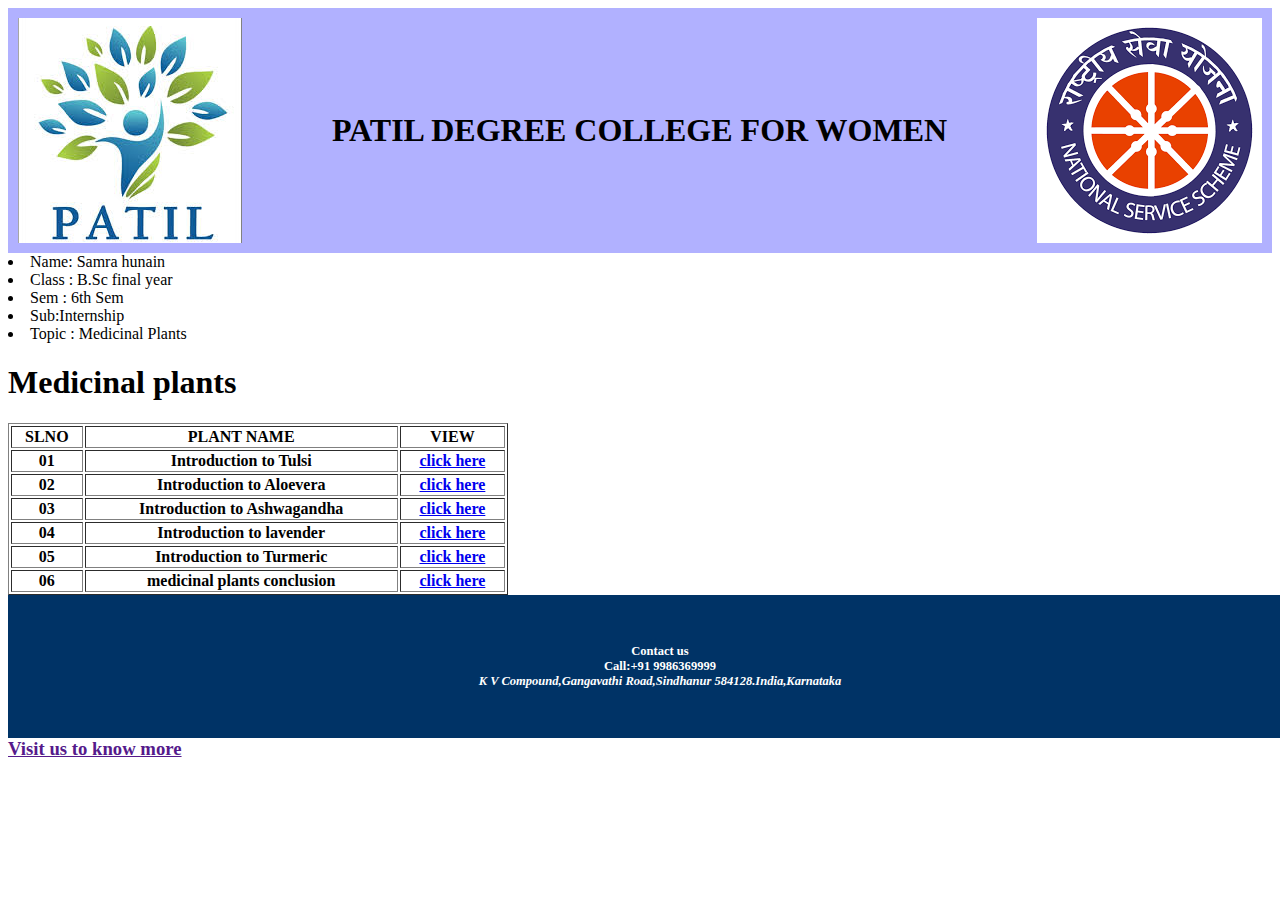
<file: index.html>
<html lang="en">
<head>
    <meta charset="UTF-8">
    <meta name="viewport" content="width=device-width, initial-scale=1.0">
    <title>Medicinal plants</title>
    <link rel="stylesheet" href="styles.css">
</head>
<body>
    <header>
        <div class="header">
            <div class="leftlogo">
                <img src="sam project/patil logo.jpeg"alt="logo">
            </div>
            <div class="collegename">
                <h1>PATIL DEGREE COLLEGE FOR WOMEN</h1>
            </div>
            <div class="rightlogo">
                <img src="sam project/nss logo.png"alt="logo">
            </div>
        </div>
    </header>
        <tr></tr>
            <li>Name: Samra hunain</li>
            <li>Class : B.Sc final year</li>
            <li>Sem : 6th Sem</li>
            <li>Sub:Internship</li>
            <li>Topic : Medicinal Plants</li>

        </tr>


    <h1><border>Medicinal plants</border></h1>
    <h3><table border="1px" class="table" width="500px"></h3>
        <tr>
            <th>SLNO</th>
            <th>PLANT NAME</th>
            <th>VIEW</th>
        </tr>
        <tr>
            <th>01</th>
            <th>Introduction to Tulsi</th>
            <th><a href="new.html">click here</a></th>
        </tr>
        <tr>
            <th>02</th>
            <th>Introduction to Aloevera</th>
            <th><a href="new1.html">click here</a></th>
        </tr>
        <tr>
            <th>03</th>
            <th>Introduction to Ashwagandha </th>
            <th><a href="new2.html">click here</a></th>
        </tr>
        <tr>
            <th>04</th>
            <th>Introduction to lavender </th>
            <th><a href="new3.html">click here</a></th>
        </tr>
        <tr>
            <th>05</th>
            <th>Introduction to Turmeric</th>
            <th><a href="new4.html">click here</a></th>
        </tr>
        <tr>
            <th>06</th>
            <th>medicinal plants conclusion</th>
            <th><a href="new5.html">click here</a></th>
        </tr>

    
        </tr>
    </table>

  <footer>
    <p><h6>Contact us<br> Call:+91 9986369999<brbr><Address>K V Compound,Gangavathi Road,Sindhanur 584128.India,Karnataka</Address></h6></p>
  </footer>
  <a href="" class="hero-btn">Visit us to know more</a>
</body>
</html>
</file>
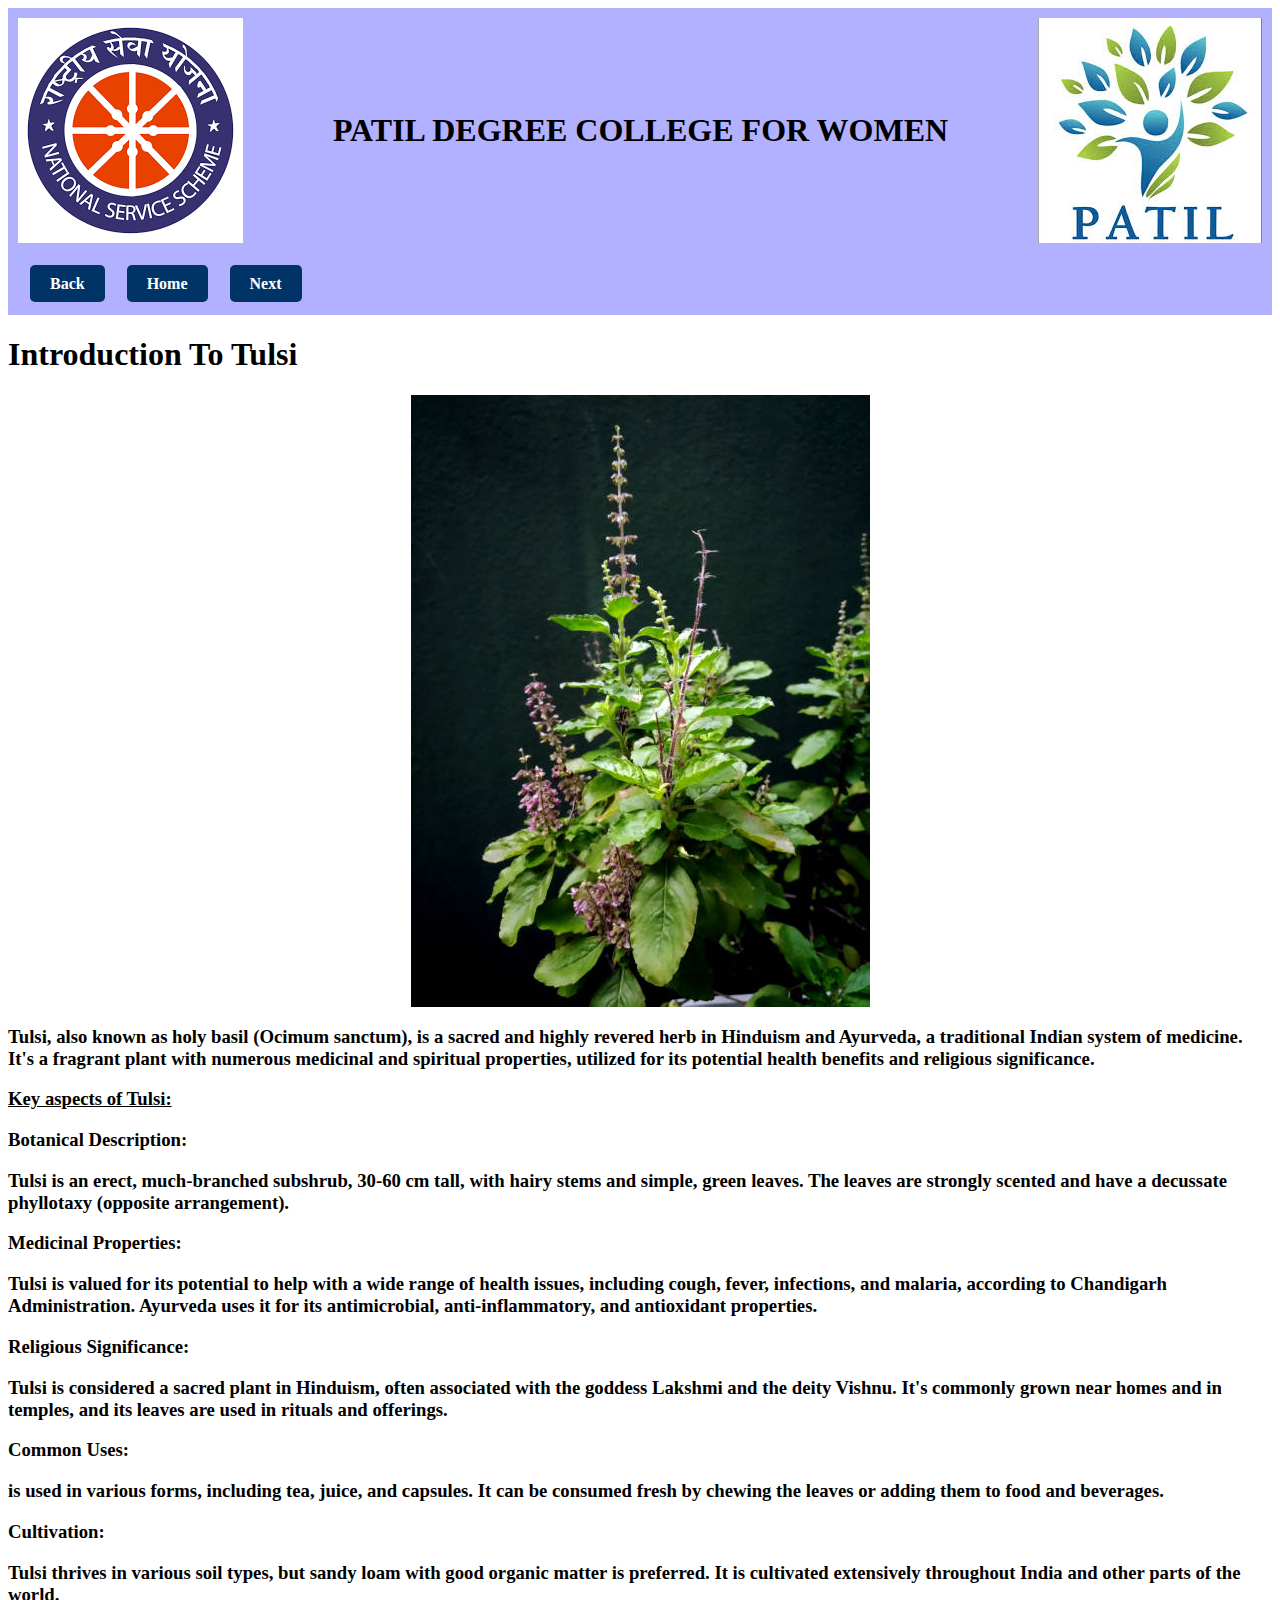
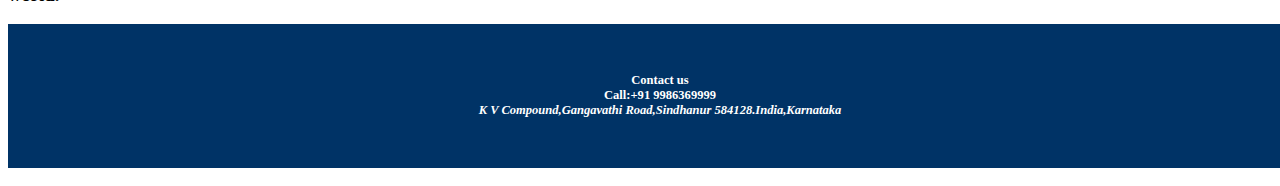
<file: new.html>
<html lang="en">
<head>
    <meta charset="UTF-8">
    <meta name="viewport" content="width=device-width, initial-scale=1.0">
    <title>Medicinal plants</title>
    <link rel="stylesheet" href="styles.css">
</head>
<body>
    <header>
        <div class="header">
            <div class="leftlogo">
                <img src="sam project/nss logo.png"alt="logo">
            </div>
            <div class="collegename">
                <h1>PATIL DEGREE COLLEGE FOR WOMEN</h1>
            </div>
            <div class="rightlogo">
                <img src="sam project/patil logo.jpeg"alt="logo">
            </div>
        </div>
    </header>
    <style>
    table.header {
      width: 100%;
      padding: 10px;
    }
    table.header td {
      text-align: center;
      padding: 10px;
    }
    .nav-button {
      padding: 10px 20px;
      background-color:  #003366;
      color: white;
      text-decoration: none;
      border-radius: 5px;
      font-weight: bold;
    }
    .nav-button:hover {
      background-color: #003366;
    }
  </style>

<table class="header">
  <tr>
    <td><a href="new.html" class="nav-button">Back</a></td>
    <td><a href="index.html" class="nav-button">Home</a></td>
    <td><a href="new1.html" class="nav-button">Next</a></td>
  </tr>
</table>

    <h1><boeder>Introduction To Tulsi</border></h1>
    <h3><table boedser="1px" class="table" width="500px">
        <tr>
           <center><img src="sam project/istockphoto-843955686-612x612.jpg" alt="tulsi"></center>
            <P>Tulsi, also known as holy basil (Ocimum sanctum),
                 is a sacred and highly revered herb in Hinduism and Ayurveda,
                  a traditional Indian system of medicine.
                   It's a fragrant plant with numerous medicinal and spiritual properties,
                    utilized for its potential health benefits and religious significance. 
       
               <u><b></P>Key aspects of Tulsi:</p></b></u>
<p>Botanical Description:</p>
<p>Tulsi is an erect, much-branched subshrub, 30-60 cm tall, with hairy stems and simple, green leaves. The leaves are strongly scented and have a decussate phyllotaxy (opposite arrangement).</p>
<p>Medicinal Properties:</p>
<p>Tulsi is valued for its potential to help with a wide range of health issues, including cough, fever, infections, and malaria, according to Chandigarh Administration. Ayurveda uses it for its antimicrobial, anti-inflammatory, and antioxidant properties.</p> 
<p>Religious Significance:</p>
<p>Tulsi is considered a sacred plant in Hinduism, often associated with the goddess Lakshmi and the deity Vishnu. It's commonly grown near homes and in temples, and its leaves are used in rituals and offerings.</p>
<p>Common Uses:</p>
<p> is used in various forms, including tea, juice, and capsules. It can be consumed fresh by chewing the leaves or adding them to food and beverages.</p>
<p>Cultivation:</p>
<p></p>Tulsi thrives in various soil types, but sandy loam with good organic matter is preferred. It is cultivated extensively throughout India and other parts of the world.</p>

  <footer>
    <p><h6>Contact us<br> Call:+91 9986369999<brbr><Address>K V Compound,Gangavathi Road,Sindhanur 584128.India,Karnataka</Address></h6></p>
  </footer>
</body>
</html>
</file>
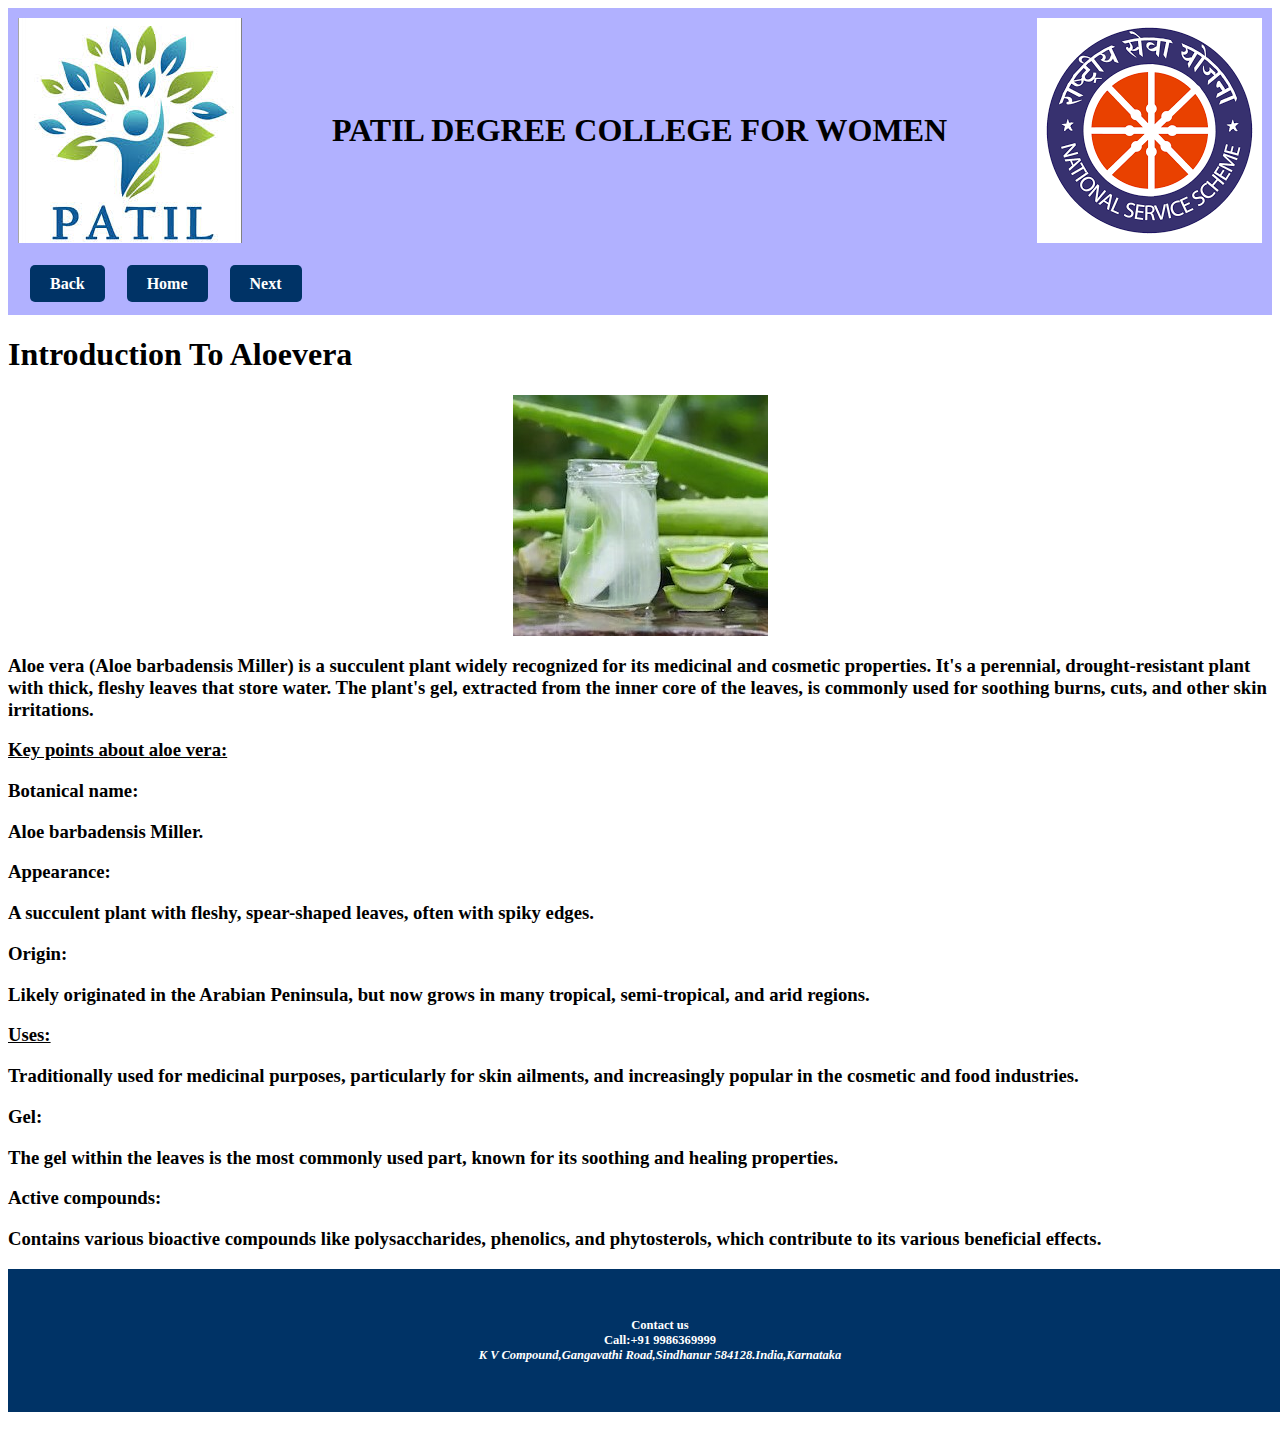
<file: new1.html>
<html lang="en">
<head>
    <meta charset="UTF-8">
    <meta name="viewport" content="width=device-width, initial-scale=1.0">
    <title>Medicinal plants</title>
    <link rel="stylesheet" href="styles.css">
</head>
<body>
    <header>
        <div class="header">
            <div class="leftlogo">
               <img src="sam project/patil logo.jpeg"alt="logo">
            </div>
            <div class="collegename">
                <h1>PATIL DEGREE COLLEGE FOR WOMEN</h1>
            </div>
            <div class="rightlogo">
                <img src="sam project/nss logo.png"alt="logo">
            </div>
        </div>
    </header>

     <style>
    table.header {
      width: 100%;
      padding: 10px;
    }
    table.header td {
      text-align: center;
      padding: 10px;
    }
    .nav-button {
      padding: 10px 20px;
      background-color:  #003366;
      color: white;
      text-decoration: none;
      border-radius: 5px;
      font-weight: bold;
    }
    .nav-button:hover {
      background-color: #003366;
    }
  </style>

<table class="header">
  <tr>
    <td><a href="new.html" class="nav-button">Back</a></td>
    <td><a href="index.html" class="nav-button">Home</a></td>
    <td><a href="new2.html" class="nav-button">Next</a></td>
  </tr>
</table>

    <h1><boeder>Introduction To Aloevera</border></h1>
    <h3><table boeder="1px" class="table" width="500px">
        <tr>
         <center> <img src="sam project/great-sunshine-nuts-100-aloe-vera-gel-for-face-with-natural-aloe-vera-vitamin-e-for-skin-and-hair-400g-product-images-orvvimj7n4z-p608202481-9-202403021948.jpg" alt="aloevra"></center>
            <P>Aloe vera (Aloe barbadensis Miller) is a succulent plant widely recognized for its medicinal and cosmetic properties. It's a perennial, drought-resistant plant with thick, fleshy leaves that store water. The plant's gel, extracted from the inner core of the leaves, is commonly used for soothing burns, cuts, and other skin irritations.</P> 
<p><u>Key points about aloe vera:</p></u>
<p>Botanical name:</p>
<p>Aloe barbadensis Miller.</p> 
<p>Appearance:</p>
<p>A succulent plant with fleshy, spear-shaped leaves, often with spiky edges.</p>
<p>Origin:</p>
<p>Likely originated in the Arabian Peninsula, but now grows in many tropical, semi-tropical, and arid regions.</p>
<p><u>Uses:</u></p>
<p>Traditionally used for medicinal purposes, particularly for skin ailments, and increasingly popular in the cosmetic and food industries.</p> 
<p>Gel:</p>
<p>The gel within the leaves is the most commonly used part, known for its soothing and healing properties.</p>
<p>Active compounds:</p>
<p>Contains various bioactive compounds like polysaccharides, phenolics, and phytosterols, which contribute to its various beneficial effects. </P>

  <footer>
    <p><h6>Contact us<br> Call:+91 9986369999<brbr><Address>K V Compound,Gangavathi Road,Sindhanur 584128.India,Karnataka</Address></h6></p>
  </footer>
</body>
</html>
</file>
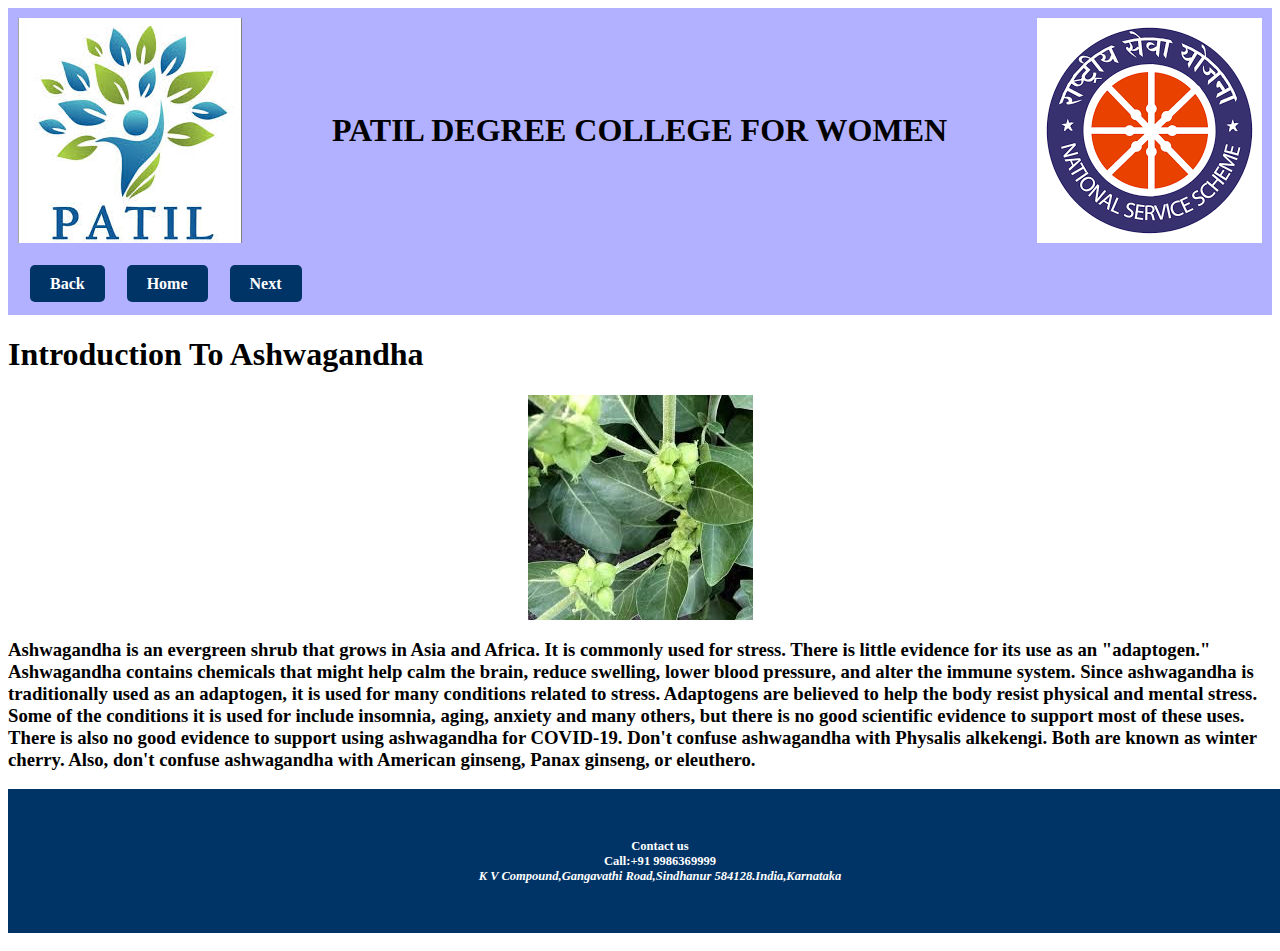
<file: new2.html>
<html lang="en">
<head>
    <meta charset="UTF-8">
    <meta name="viewport" content="width=device-width, initial-scale=1.0">
    <title>Medicinal plants</title>
    <link rel="stylesheet" href="styles.css">
</head>
<body>
    <header>
        <div class="header">
            <div class="leftlogo">
                <img src="sam project/patil logo.jpeg"alt="logo">
            </div>
            <div class="collegename">
                <h1>PATIL DEGREE COLLEGE FOR WOMEN</h1>
            </div>
            <div class="rightlogo">
                <img src="sam project/nss logo.png"alt="logo">
            </div>
        </div>
    </header>

     <style>
    table.header {
      width: 100%;
      padding: 10px;
    }
    table.header td {
      text-align: center;
      padding: 10px;
    }
    .nav-button {
      padding: 10px 20px;
      background-color:  #003366;
      color: white;
      text-decoration: none;
      border-radius: 5px;
      font-weight: bold;
    }
    .nav-button:hover {
      background-color: #003366;
    }
  </style>

<table class="header">
  <tr>
    <td><a href="new1.html" class="nav-button">Back</a></td>
    <td><a href="index.html" class="nav-button">Home</a></td>
    <td><a href="new3.html" class="nav-button">Next</a></td>
  </tr>
</table>

    <h1><boeder>Introduction To Ashwagandha</border></h1>
    <h3><table boeder="1px" class="table" width="500px">
        <tr>
           <center> <img src="sam project/images.jpeg"alt="Ashwagandha"></center>
            
<p>Ashwagandha is an evergreen shrub that grows in Asia and Africa. It is commonly used for stress. There is little evidence for its use as an "adaptogen."

Ashwagandha contains chemicals that might help calm the brain, reduce swelling, lower blood pressure, and alter the immune system.

Since ashwagandha is traditionally used as an adaptogen, it is used for many conditions related to stress. Adaptogens are believed to help the body resist physical and mental stress. Some of the conditions it is used for include insomnia, aging, anxiety and many others, but there is no good scientific evidence to support most of these uses. There is also no good evidence to support using ashwagandha for COVID-19.

Don't confuse ashwagandha with Physalis alkekengi. Both are known as winter cherry. Also, don't confuse ashwagandha with American ginseng, Panax ginseng, or eleuthero.</p>

  <footer>
    <p><h6>Contact us<br> Call:+91 9986369999<brbr><Address>K V Compound,Gangavathi Road,Sindhanur 584128.India,Karnataka</Address></h6></p>
  </footer>
</body>
</html>
</file>
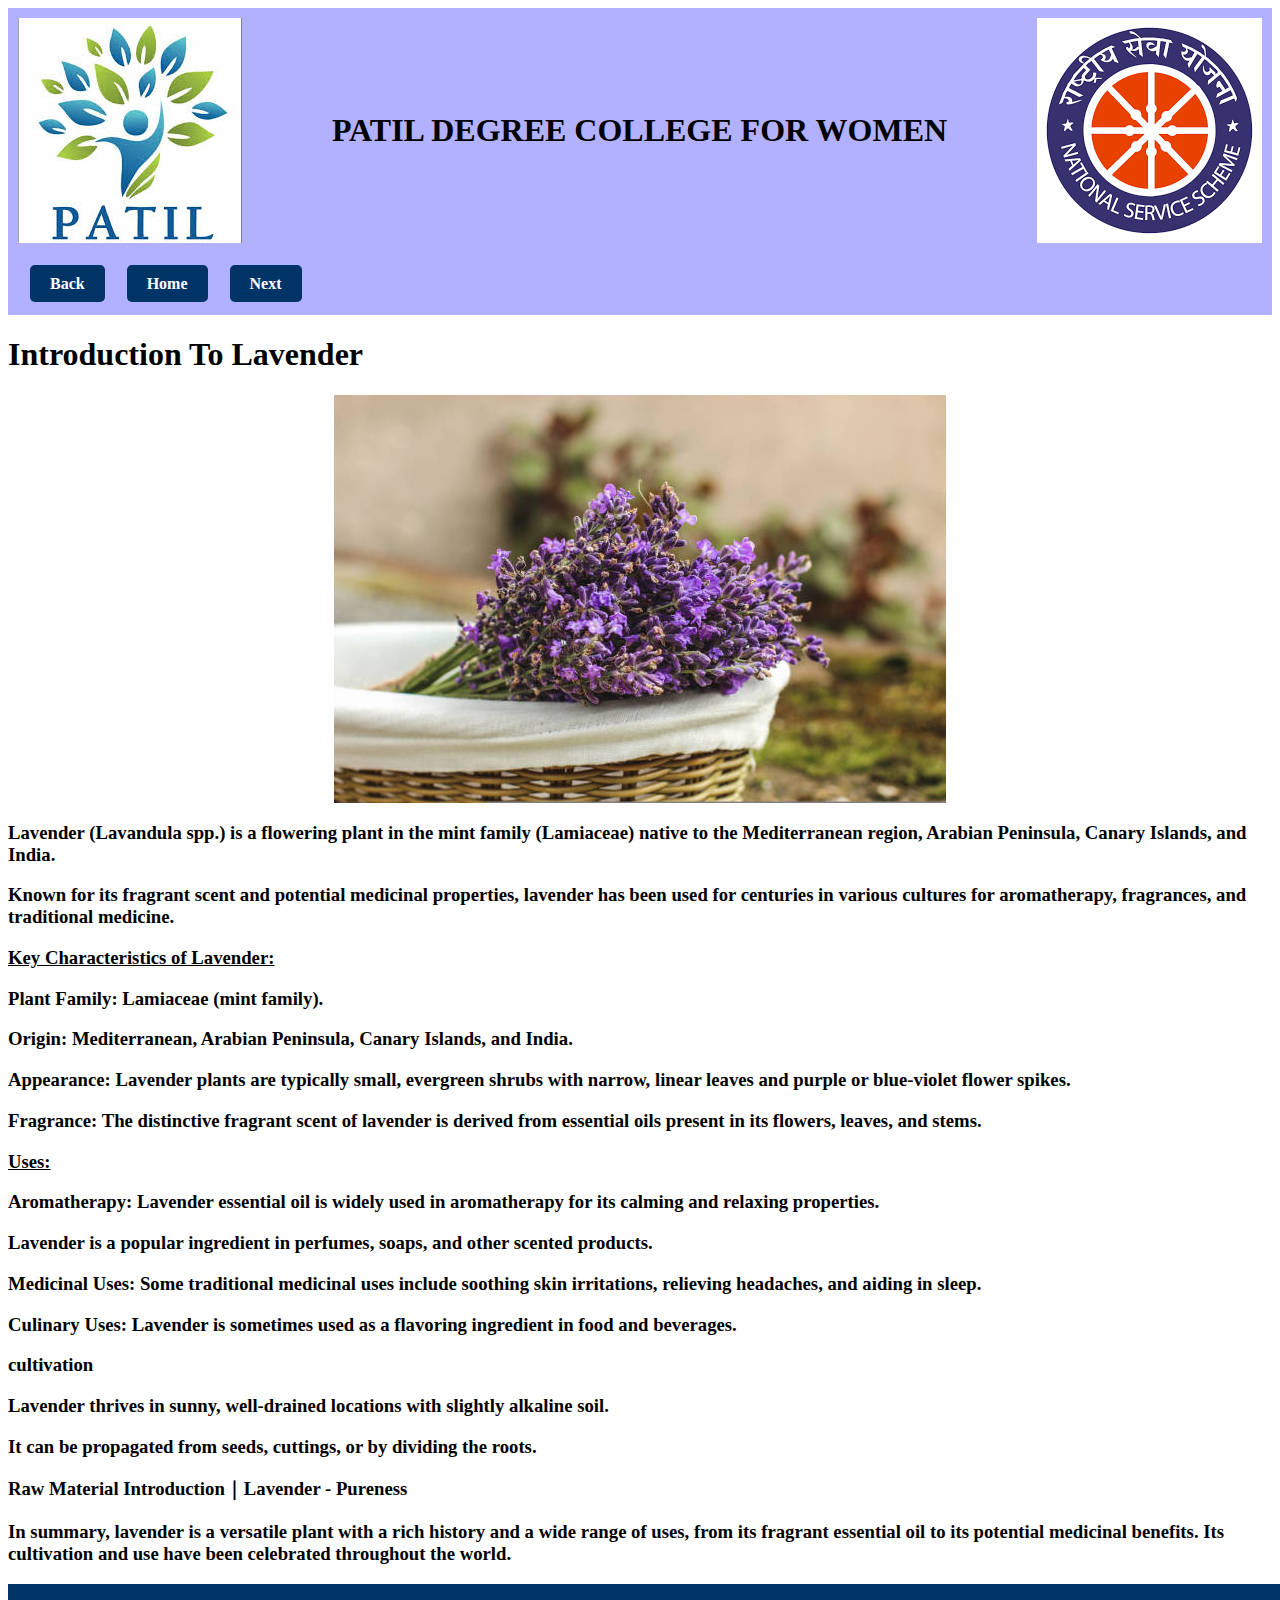
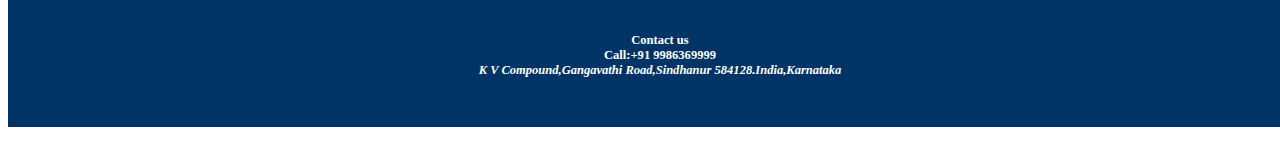
<file: new3.html>
<html lang="en">
<head>
    <meta charset="UTF-8">
    <meta name="viewport" content="width=device-width, initial-scale=1.0">
    <title>Medicinal plants</title>
    <link rel="stylesheet" href="styles.css">
</head>
<body>
    <header>
        <div class="header">
            <div class="leftlogo">
                <img src="sam project/patil logo.jpeg"alt="logo">
            </div>
            <div class="collegename">
                <h1>PATIL  DEGREE COLLEGE FOR WOMEN</h1>
            </div>
            <div class="rightlogo">
                <img src="sam project/nss logo.png"alt="logo">
            </div>
        </div>
    </header>

     <style>
    table.header {
      width: 100%;
      padding: 10px;
    }
    table.header td {
      text-align: center;
      padding: 10px;
    }
    .nav-button {
      padding: 10px 20px;
      background-color:  #003366;
      color: white;
      text-decoration: none;
      border-radius: 5px;
      font-weight: bold;
    }
    .nav-button:hover {
      background-color: #003366;
    }
  </style>

<table class="header">
  <tr>
    <td><a href="new2.html" class="nav-button">Back</a></td>
    <td><a href="index.html" class="nav-button">Home</a></td>
    <td><a href="new4.html" class="nav-button">Next</a></td>
  </tr>
</table>

    <h1><boeder>Introduction To Lavender</border></h1>
    <h3><table boeder="1px" class="table" width="500px">
        <tr>
           <center> <img src="sam project/istockphoto-1454899459-612x612.jpg" alt="lavender"></center>
            <p>Lavender (Lavandula spp.) is a flowering plant in the mint family (Lamiaceae) native to the Mediterranean region, Arabian Peninsula, Canary Islands, and India.</p>
            <p> Known for its fragrant scent and potential medicinal properties, lavender has been used for centuries in various cultures for aromatherapy, fragrances, and traditional medicine.</p>
<p><u>Key Characteristics of Lavender:</p></u>
<p>Plant Family: Lamiaceae (mint family).</p> 
<p>Origin: Mediterranean, Arabian Peninsula, Canary Islands, and India.</p> 
<p>Appearance: Lavender plants are typically small, evergreen shrubs with narrow, linear leaves and purple or blue-violet flower spikes.</p>
<p>Fragrance: The distinctive fragrant scent of lavender is derived from essential oils present in its flowers, leaves, and stems.</p> 
<p><u>Uses:</u></p>
<p>Aromatherapy: Lavender essential oil is widely used in aromatherapy for its calming and relaxing properties.</p>
<p>Lavender is a popular ingredient in perfumes, soaps, and other scented products.</p>
<p>Medicinal Uses: Some traditional medicinal uses include soothing skin irritations, relieving headaches, and aiding in sleep.</p> 
<p>Culinary Uses: Lavender is sometimes used as a flavoring ingredient in food and beverages.</p>
<p>cultivation</p>
<p>Lavender thrives in sunny, well-drained locations with slightly alkaline soil.</p> 
<p>It can be propagated from seeds, cuttings, or by dividing the roots.</p>
<p>Raw Material Introduction｜Lavender - Pureness</p>
<p>In summary, lavender is a versatile plant with a rich history and a wide range of uses, from its fragrant essential oil to its potential medicinal benefits. Its cultivation and use have been celebrated throughout the world.</p>

  <footer>
    <p><h6>Contact us<br> Call:+91 9986369999<brbr><Address>K V Compound,Gangavathi Road,Sindhanur 584128.India,Karnataka</Address></h6></p>
  </footer>
</body>
</html>
</file>
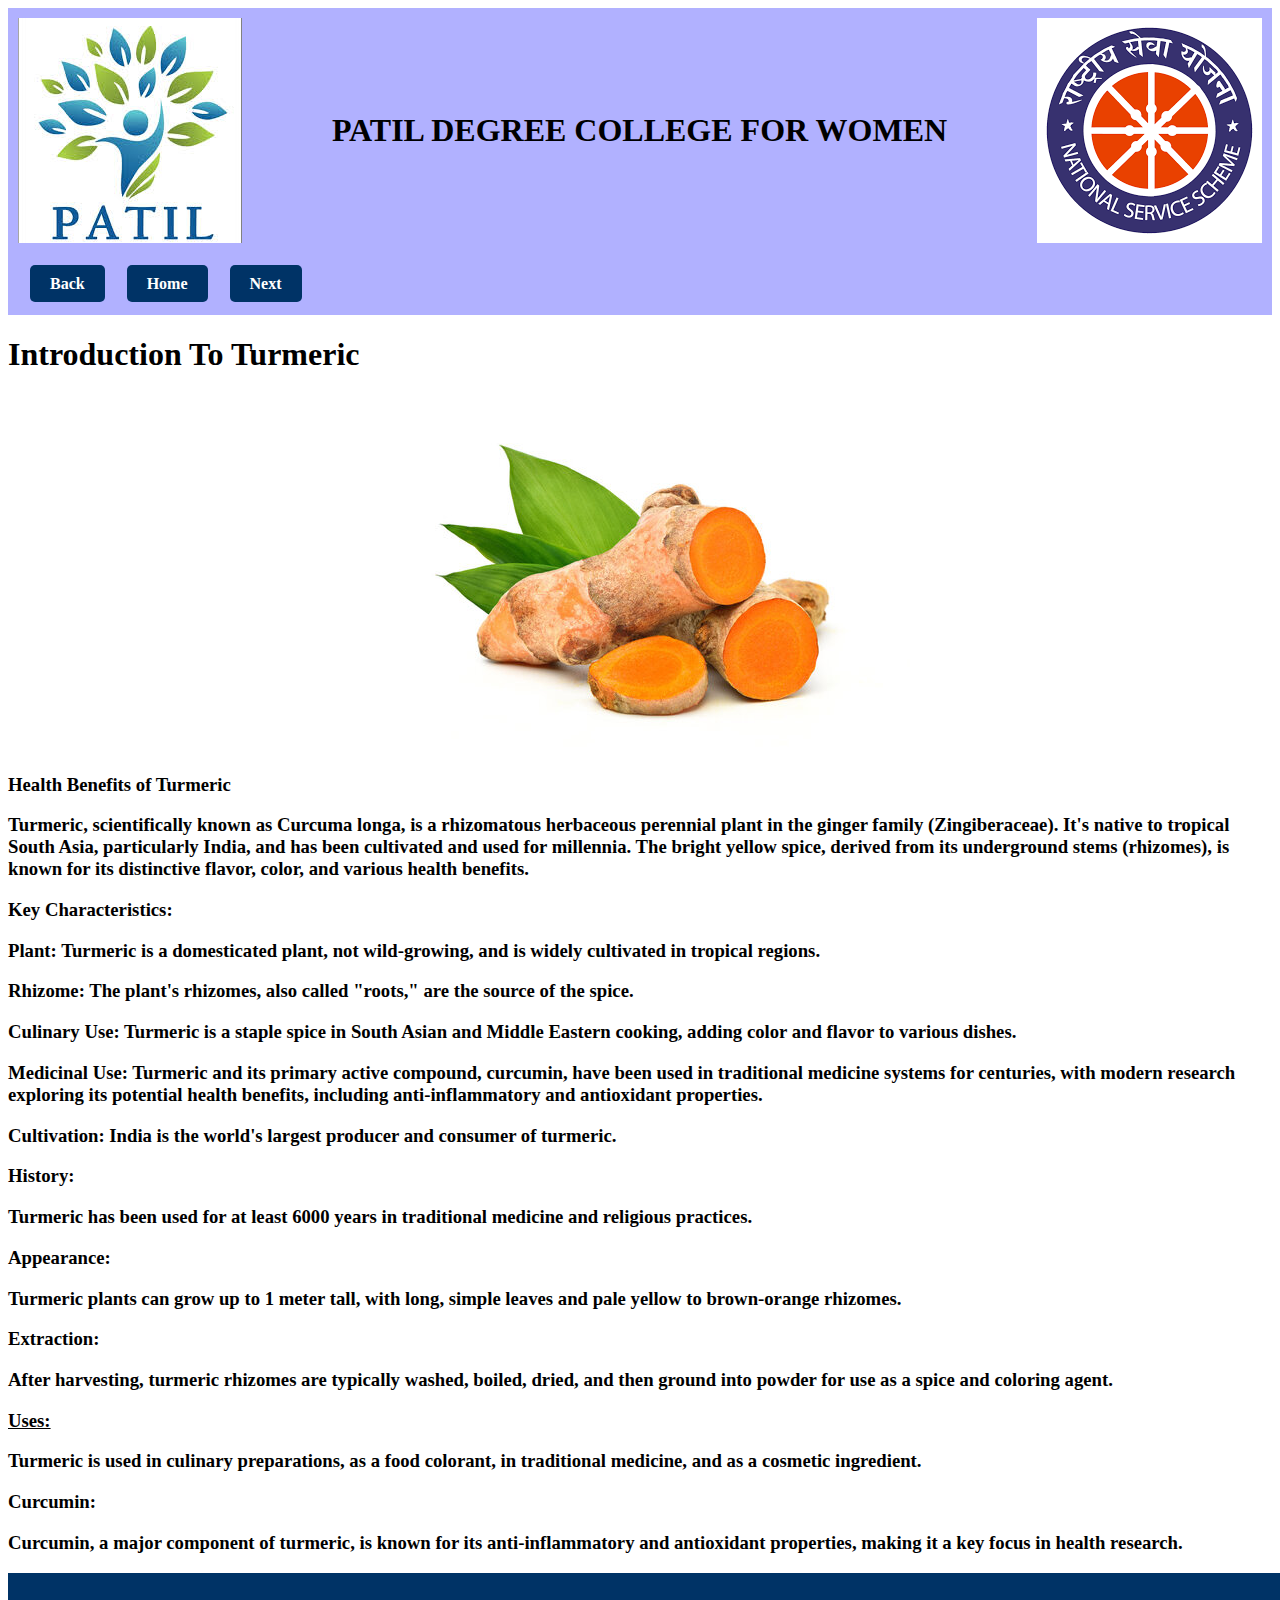
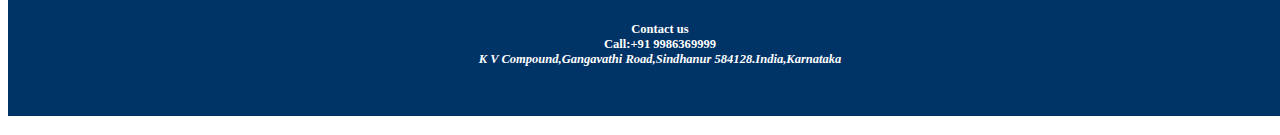
<file: new4.html>
<html lang="en">
<head>
    <meta charset="UTF-8">
    <meta name="viewport" content="width=device-width, initial-scale=1.0">
    <title>Medicinal plants</title>
    <link rel="stylesheet" href="styles.css">
</head>
<body>
    <header>
        <div class="header">
            <div class="leftlogo">
                <img src="sam project/patil logo.jpeg"alt="logo">
            </div>
            <div class="collegename">
                <h1>PATIL  DEGREE COLLEGE FOR WOMEN</h1>
            </div>
            <div class="rightlogo">
                <img src="sam project/nss logo.png"alt="logo">
            </div>
        </div>
    </header>

     <style>
    table.header {
      width: 100%;
      padding: 10px;
    }
    table.header td {
      text-align: center;
      padding: 10px;
    }
    .nav-button {
      padding: 10px 20px;
      background-color:  #003366;
      color: white;
      text-decoration: none;
      border-radius: 5px;
      font-weight: bold;
    }
    .nav-button:hover {
      background-color: #003366;
    }
  </style>

<table class="header">
  <tr>
    <td><a href="new3.html" class="nav-button">Back</a></td>
    <td><a href="index.html" class="nav-button">Home</a></td>
    <td><a href="new5.html" class="nav-button">Next</a></td>
  </tr>
</table>

    <h1><boeder>Introduction To Turmeric</border></h1>
    <h3><table boeder="1px" class="table" width="500px">
        <tr>
         <center><img src="sam project/360_F_354687514_EPZ05p12SltHMXn5mWfB8K214I5G7c2C.jpg"alt="turmeric"></center>
    
<p>Health Benefits of Turmeric</p>
<p>Turmeric, scientifically known as Curcuma longa, is a rhizomatous herbaceous perennial plant in the ginger family (Zingiberaceae).
 It's native to tropical South Asia, particularly India, and has been cultivated and used for millennia.
  The bright yellow spice, derived from its underground stems (rhizomes), is known for its distinctive flavor, color, and various health benefits.</p>

<b><p>Key Characteristics:</p></b>
<P>Plant: Turmeric is a domesticated plant, not wild-growing, and is widely cultivated in tropical regions.</P>
<p>Rhizome: The plant's rhizomes, also called "roots," are the source of the spice.</p> 
<p>Culinary Use: Turmeric is a staple spice in South Asian and Middle Eastern cooking, adding color and flavor to various dishes.</p>
<p>Medicinal Use: Turmeric and its primary active compound, curcumin, have been used in traditional medicine systems for centuries, with modern research exploring its potential health benefits, including anti-inflammatory and antioxidant properties.</p> 
<p>Cultivation: India is the world's largest producer and consumer of turmeric.</p> 
<p>History:</p>
<p>Turmeric has been used for at least 6000 years in traditional medicine and religious practices.</p> 
<p>Appearance:</p>
<p>Turmeric plants can grow up to 1 meter tall, with long, simple leaves and pale yellow to brown-orange rhizomes.</p>
<p>Extraction:</p>
<p>After harvesting, turmeric rhizomes are typically washed, boiled, dried, and then ground into powder for use as a spice and coloring agent.</p>
<p><u>Uses:</u></p>
<p>Turmeric is used in culinary preparations, as a food colorant, in traditional medicine, and as a cosmetic ingredient.</p>
<p>Curcumin:</p>
<p>Curcumin, a major component of turmeric, is known for its anti-inflammatory and antioxidant properties, making it a key focus in health research. 
</p>

  <footer>
    <p><h6>Contact us<br> Call:+91 9986369999<brbr><Address>K V Compound,Gangavathi Road,Sindhanur 584128.India,Karnataka</Address></h6></p>
  </footer>
</body>
</html>
</file>
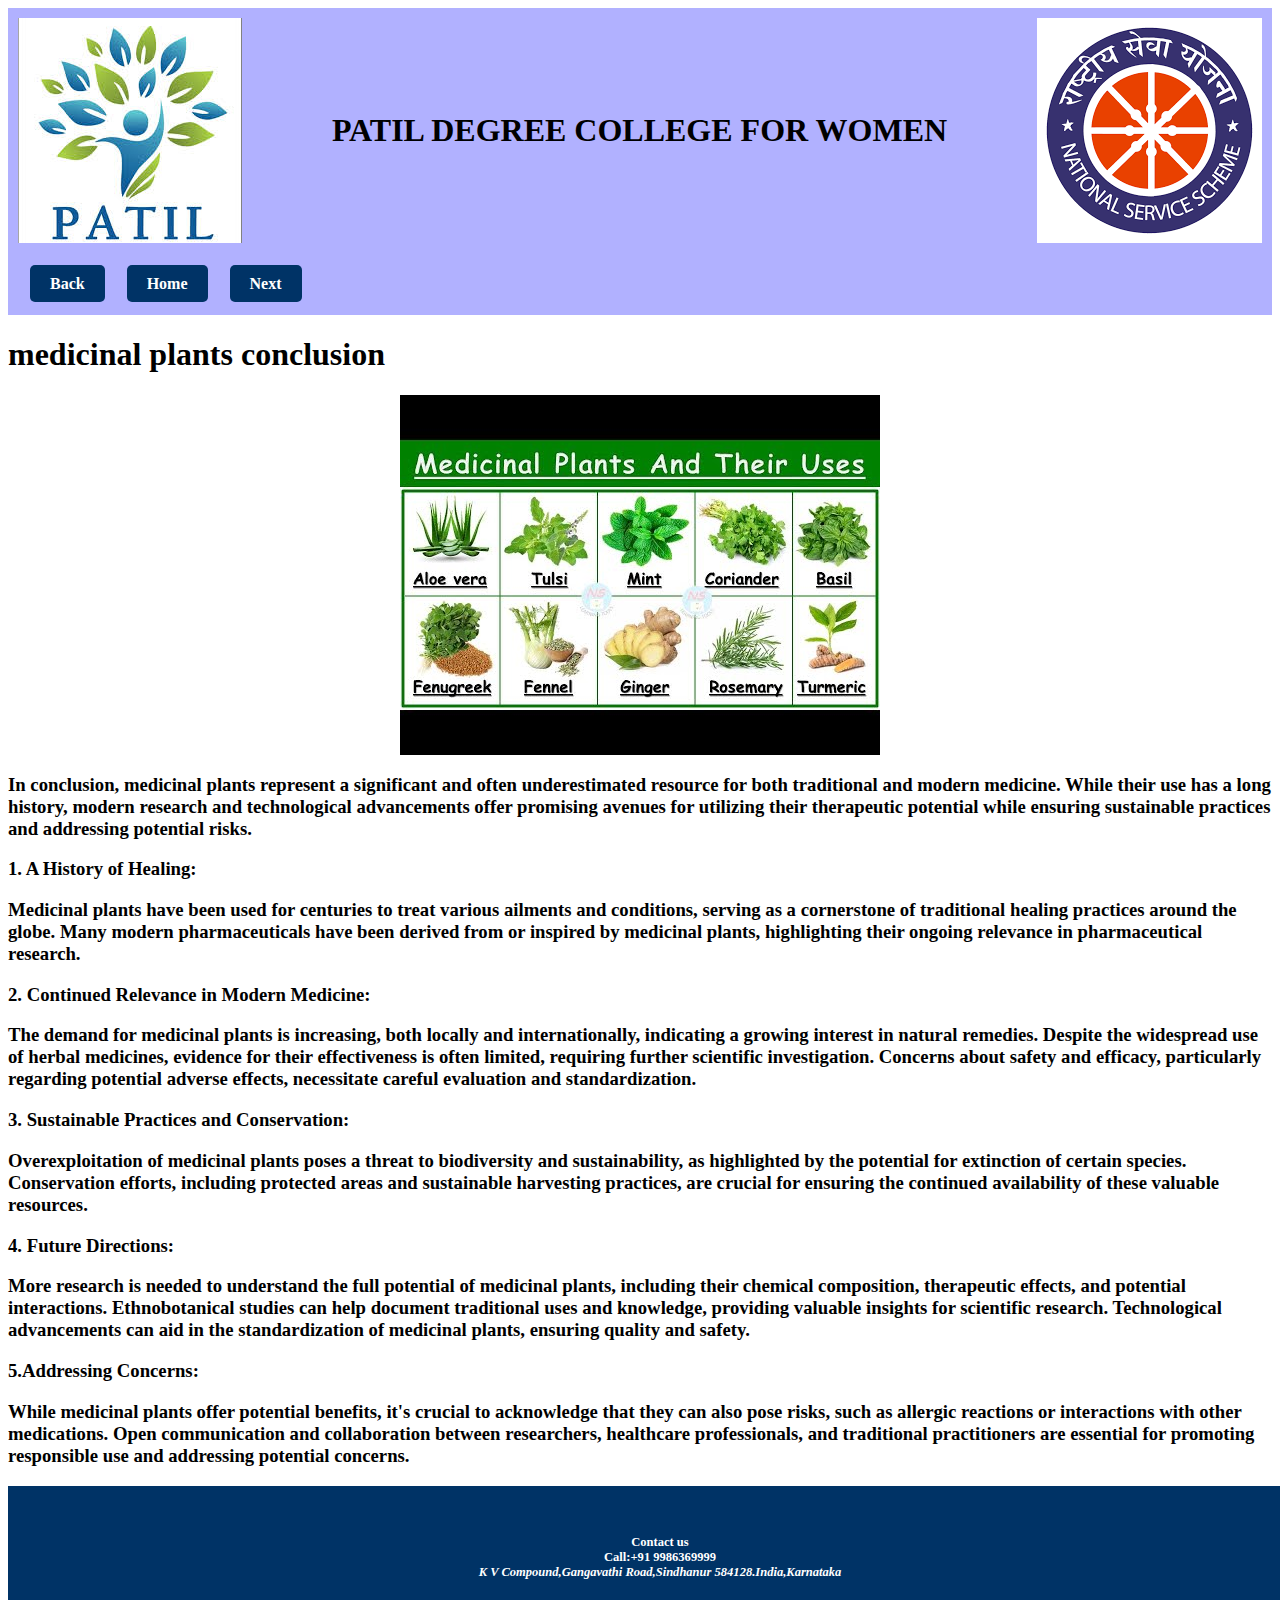
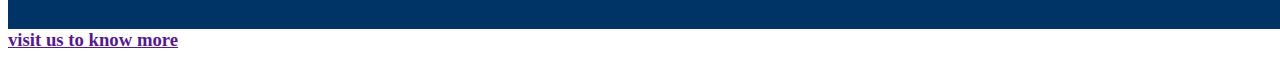
<file: new5.html>
<html lang="en">
<head>
    <meta charset="UTF-8">
    <meta name="viewport" content="width=device-width, initial-scale=1.0">
    <title>Medicinal plants</title>
    <link rel="stylesheet" href="styles.css">
</head>
<body>
    <header>
        <div class="header">
            <div class="leftlogo">
                <img src="sam project/patil logo.jpeg"alt="logo">
            </div>
            <div class="collegename">
                <h1>PATIL  DEGREE COLLEGE FOR WOMEN</h1>
            </div>
            <div class="rightlogo">
                <img src="sam project/nss logo.png"alt="logo">
            </div>
        </div>
    </header>

     <style>
    table.header {
      width: 100%;
      padding: 10px;
    }
    table.header td {
      text-align: center;
      padding: 10px;
    }
    .nav-button {
      padding: 10px 20px;
      background-color:  #003366;
      color: white;
      text-decoration: none;
      border-radius: 5px;
      font-weight: bold;
    }
    .nav-button:hover {
      background-color: #003366;
    }
  </style>

<table class="header">
  <tr>
    <td><a href="new4.html" class="nav-button">Back</a></td>
    <td><a href="index.html" class="nav-button">Home</a></td>
    <td><a href="index.html" class="nav-button">Next</a></td>
  </tr>
</table>

    <h1><boeder>medicinal plants conclusion</boeder></border></h1>
    <h3><table boeder="1px" class="table" width="500px">
        <tr>
         <center><img src="sam project/hqdefault.jpg"alt="medicinal plants"></center>
            <p>In conclusion, medicinal plants represent a significant and often underestimated resource for both traditional and modern medicine. While their use has a long history, modern research and technological advancements offer promising avenues for utilizing their therapeutic potential while ensuring sustainable practices and addressing potential risks.</p>
<p>1. A History of Healing:</p>
<p>Medicinal plants have been used for centuries to treat various ailments and conditions, serving as a cornerstone of traditional healing practices around the globe. 
Many modern pharmaceuticals have been derived from or inspired by medicinal plants, highlighting their ongoing relevance in pharmaceutical research.</p>
<p>2. Continued Relevance in Modern Medicine:</p>
<p>The demand for medicinal plants is increasing, both locally and internationally, indicating a growing interest in natural remedies. 
Despite the widespread use of herbal medicines, evidence for their effectiveness is often limited, requiring further scientific investigation. 
Concerns about safety and efficacy, particularly regarding potential adverse effects, necessitate careful evaluation and standardization.</p>
<p>3. Sustainable Practices and Conservation:</p>
<p>Overexploitation of medicinal plants poses a threat to biodiversity and sustainability, as highlighted by the potential for extinction of certain species. 
Conservation efforts, including protected areas and sustainable harvesting practices, are crucial for ensuring the continued availability of these valuable resources.</p>
<p>4. Future Directions:</p>
<p>More research is needed to understand the full potential of medicinal plants, including their chemical composition, therapeutic effects, and potential interactions. 
Ethnobotanical studies can help document traditional uses and knowledge, providing valuable insights for scientific research. 
Technological advancements can aid in the standardization of medicinal plants, ensuring quality and safety.</p>
<p>5.Addressing Concerns:</p>
<p>While medicinal plants offer potential benefits, it's crucial to acknowledge that they can also pose risks, such as allergic reactions or interactions with other medications. 
Open communication and collaboration between researchers, healthcare professionals, and traditional practitioners are essential for promoting responsible use and addressing potential concerns. </p>

  <footer>
    <p><h6>Contact us<br> Call:+91 9986369999<brbr><Address>K V Compound,Gangavathi Road,Sindhanur 584128.India,Karnataka</Address></h6></p>
  </footer>
  <a href="">visit us to know more</a>
</body>
</html>
</file>
<file: styles.css>
.header{
    display: flex;
    justify-content: space-between;
    align-items: center;
    padding: 10px;
    background-color: rgb(177,177,299); 
        color: black;
}
header logo{
    width: 100px;
}
header logo img{
    width: 100px;
    height: auto;
}
header college name{
    text-align: center;
    flex-grow: 1;
}
header college name{
    font-size: 25px;
    font-weight: bold;
}
footer{
        text-align: center;
        padding: 20px;
        background-color: #003366;
        color:white;
        width: 100%;
        position:sticky;


    }
    footer p{
        font: size 14px;
    }
    }
    .hero-btn{
        display: inline-block;
        text-decoration:none;
        coor:#fff
        bordler: 1px solid #fff;
        padding: 12px;
        font: size 13px;
        background:transparent;
        position: relative;
        cursor: pointer;
    }
    .hero-btn:hover{
        border:1px solid #f44336;
        background: #f44336;
        transition: 1s;
        
    }
</file>
